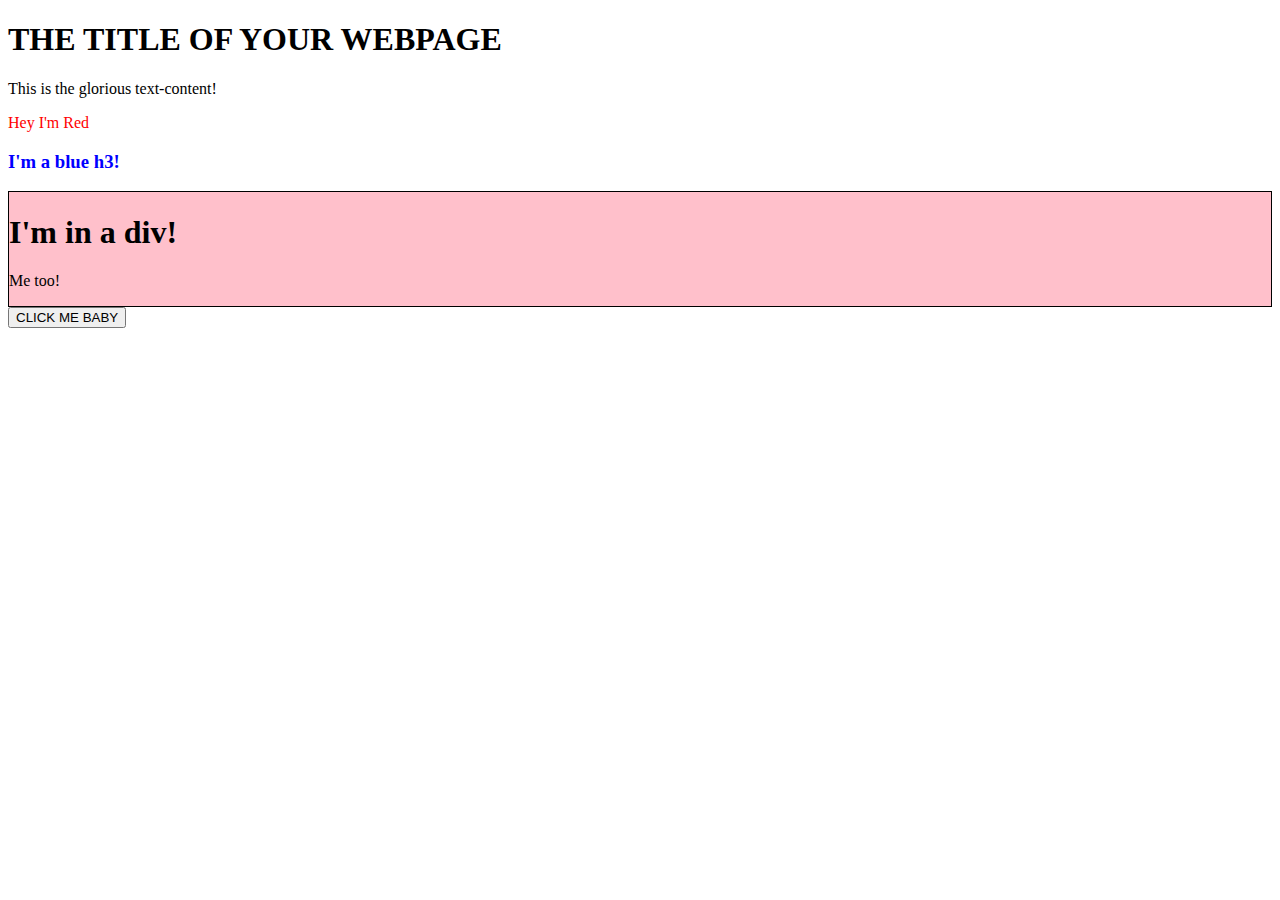
<file: javascript/index.html>
<!DOCTYPE html>
<html lang="en">
<head>
    <meta charset="UTF-8">
    <meta name="viewport" content="width=device-width, initial-scale=1.0">
    <script src="script.js" defer></script>
    <title>Document</title>
</head>
<body>
    <h1>THE TITLE OF YOUR WEBPAGE</h1>
    <div id="container"></div>
    <button id="btn">CLICK ME BABY</button>
</body>
</html>
</file>
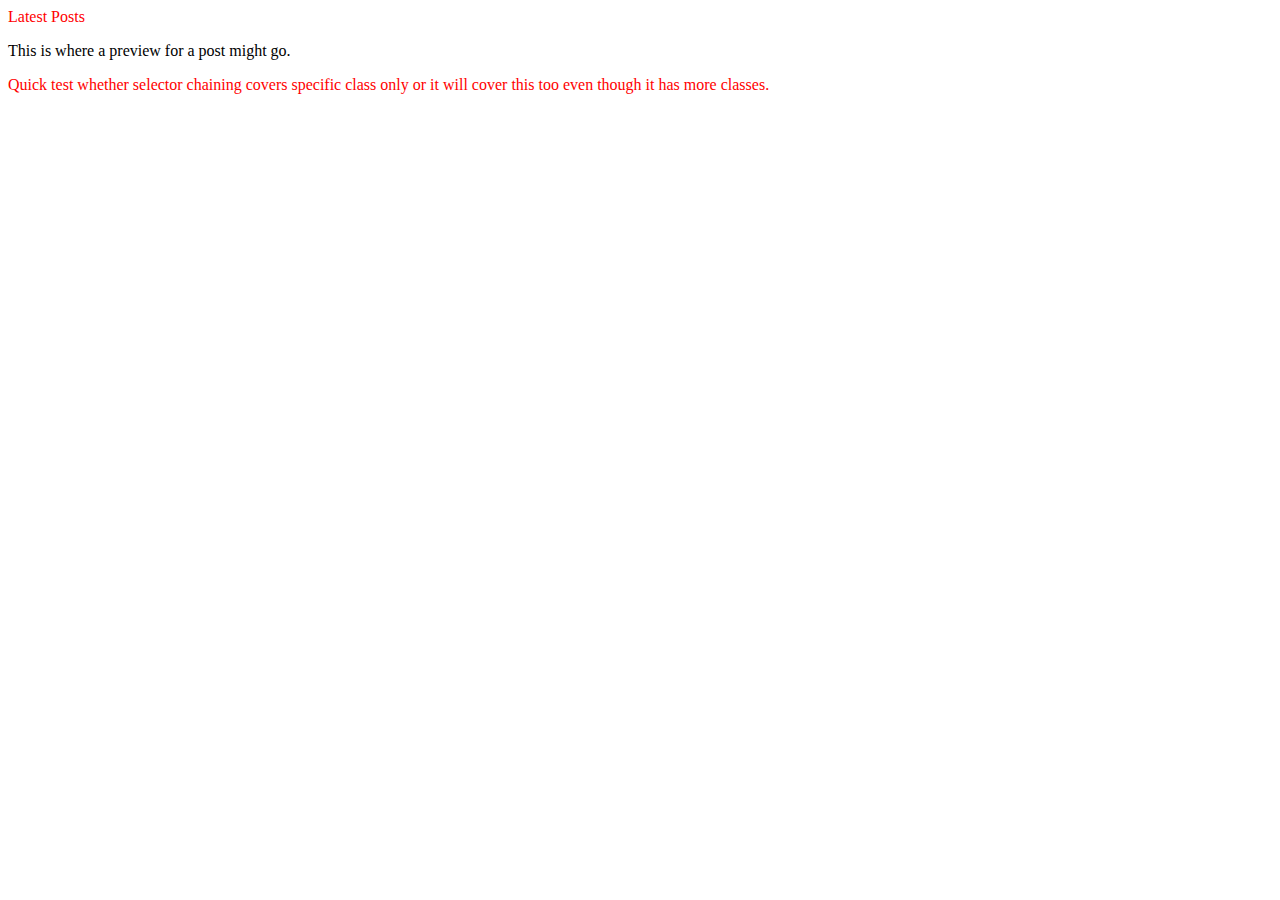
<file: html/css-test-1/index.html>
<!DOCTYPE html>
<html lang="en">
<head>
    <meta charset="UTF-8">
    <meta name="viewport" content="width=device-width, initial-scale=1.0">
    <link rel="stylesheet" href="styles.css">
    <title>Document</title>
</head>
<body>
    <div>
        <div class="subsection header">Latest Posts</div>
        <p class="subsection preview">This is where a preview for a post might go.</p>
        <p class="subsection preview header">Quick test whether selector chaining covers specific class only or it will cover this too even though it has more classes.</p>
      </div>
</body>
</html>
</file>
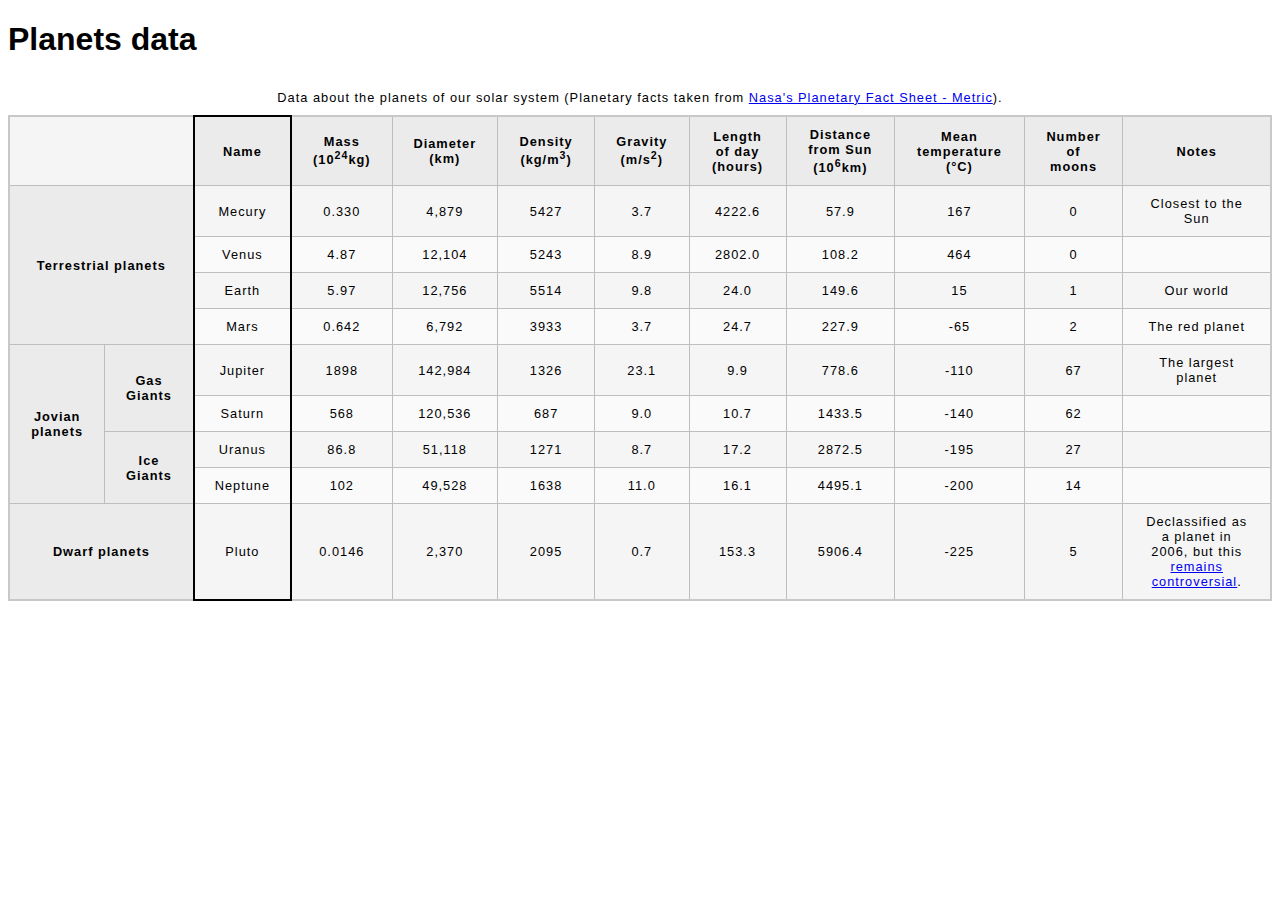
<file: html/tables/index.html>
<!DOCTYPE html>
<html lang="en-US">

<head>
    <meta charset="utf-8">
    <meta name="viewport" content="width=device-width">
    <title>Planets data</title>
    <link href="minimal-table.css" rel="stylesheet" type="text/css">
</head>

<body>
    <h1>Planets data</h1>
    <table>
        <caption>
            Data about the planets of our solar system (Planetary facts taken from <a
                href="http://nssdc.gsfc.nasa.gov/planetary/factsheet/">Nasa's Planetary Fact Sheet - Metric</a>).
        </caption>

        <thead>

            <colgroup>
                <col span="2">
                <col style="border: 2px solid black">
                <col span="9">
            </colgroup>

            <tr>
                <td colspan="2"></td>
                <th>Name</th>
                <th>Mass (10<sup>24</sup>kg)</th>
                <th>Diameter (km)</th>
                <th>Density (kg/m<sup>3</sup>)</th>
                <th>Gravity (m/s<sup>2</sup>)</th>
                <th>Length of day (hours)</th>
                <th>Distance from Sun (10<sup>6</sup>km)</th>
                <th>Mean temperature (°C)</th>
                <th>Number of moons</th>
                <th>Notes</th>
            </tr>
        </thead>

        <tbody>
            <tr>
                <th colspan="2" rowspan="4">Terrestrial planets</th>
                <td>Mecury</td>
                <td>0.330</td>
                <td>4,879</td>
                <td>5427</td>
                <td>3.7</td>
                <td>4222.6</td>
                <td>57.9</td>
                <td>167</td>
                <td>0</td>
                <td>Closest to the Sun</td>
            </tr>

            <tr>
                <td>Venus</td>
                <td>4.87</td>
                <td>12,104</td>
                <td>5243</td>
                <td>8.9</td>
                <td>2802.0</td>
                <td>108.2</td>
                <td>464</td>
                <td>0</td>
                <td></td>
            </tr>

            <tr>
                <td>Earth</td>
                <td>5.97</td>
                <td>12,756</td>
                <td>5514</td>
                <td>9.8</td>
                <td>24.0</td>
                <td>149.6</td>
                <td>15</td>
                <td>1</td>
                <td>Our world</td>
            </tr>

            <tr>
                <td>Mars</td>
                <td>0.642</td>
                <td>6,792</td>
                <td>3933</td>
                <td>3.7</td>
                <td>24.7</td>
                <td>227.9</td>
                <td>-65</td>
                <td>2</td>
                <td>The red planet</td>
            </tr>

            <tr>
                <th rowspan="4">Jovian planets</th>
                <th rowspan="2">Gas Giants</th>
                <td>Jupiter</td>
                <td>1898</td>
                <td>142,984</td>
                <td>1326</td>
                <td>23.1</td>
                <td>9.9</td>
                <td>778.6</td>
                <td>-110</td>
                <td>67</td>
                <td>The largest planet</td>
            </tr>

            <tr>
                <td>Saturn</td>
                <td>568</td>
                <td>120,536</td>
                <td>687</td>
                <td>9.0</td>
                <td>10.7</td>
                <td>1433.5</td>
                <td>-140</td>
                <td>62</td>
                <td></td>
            </tr>

            <tr>
                <th rowspan="2">Ice Giants</th>
                <td>Uranus</td>
                <td>86.8</td>
                <td>51,118</td>
                <td>1271</td>
                <td>8.7</td>
                <td>17.2</td>
                <td>2872.5</td>
                <td>-195</td>
                <td>27</td>
                <td></td>
            </tr>

            <tr>
                <td>Neptune</td>
                <td>102</td>
                <td>49,528</td>
                <td>1638</td>
                <td>11.0</td>
                <td>16.1</td>
                <td>4495.1</td>
                <td>-200</td>
                <td>14</td>
                <td></td>
            </tr>

            <tr>
                <th colspan="2">Dwarf planets</th>
                <td>Pluto</td>
                <td>0.0146</td>
                <td>2,370</td>
                <td>2095</td>
                <td>0.7</td>
                <td>153.3</td>
                <td>5906.4</td>
                <td>-225</td>
                <td>5</td>
                <td>Declassified as a planet in 2006, but this <a
                        href="http://www.usatoday.com/story/tech/2014/10/02/pluto-planet-solar-system/16578959/">remains
                        controversial</a>.</td>
            </tr>




        </tbody>

    </table>


</body>

</html>
</file>
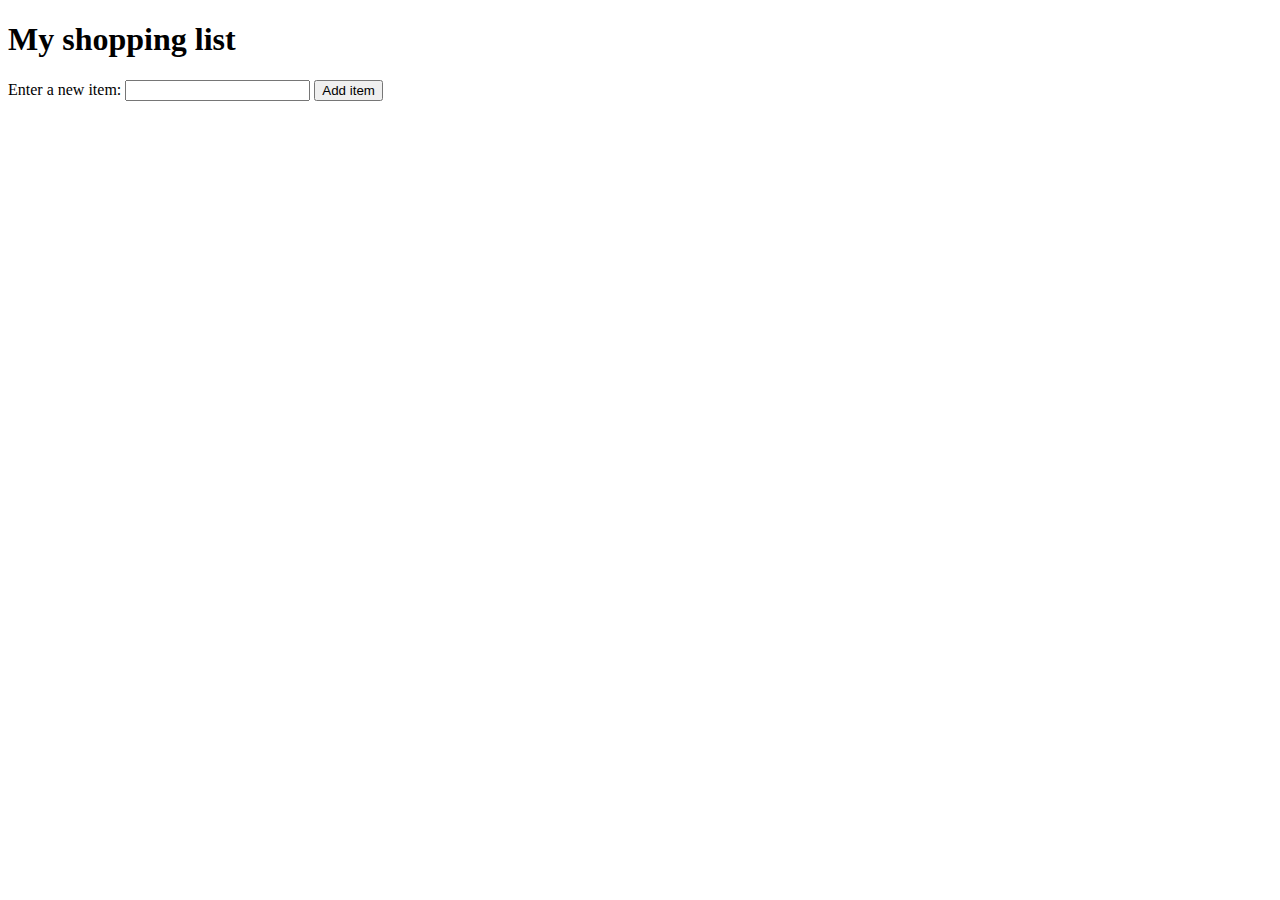
<file: javascript/shopping-list/index.html>
<!DOCTYPE html>
<html lang="en-US">
  <head>
    <meta charset="utf-8">
    <meta name="viewport" content="width=device-width, initial-scale=1.0">
    <title>Shopping list example</title>
    <style>
      li {
        margin-bottom: 10px;
      }

      li button {
        font-size: 12px;
        margin-left: 20px;
        color: #666;
      }
    </style>
  </head>
  <body>

    <h1>My shopping list</h1>

    <div>
      <label for="item">Enter a new item:</label>
      <input type="text" name="item" id="item">
      <button>Add item</button>
    </div>

    <ul>

    </ul>

    <script>
let ul = document.querySelector("ul")
let input = document.querySelector("input")
let button = document.querySelector("button")

button.addEventListener("click", function (e) {
    let value = input.value
    input.value = ''

    let li = document.createElement("li")
    let span = document.createElement("span")
    let btn = document.createElement("button")

    li.appendChild(span)
    li.appendChild(btn)

    span.textContent = value
    btn.textContent = "Delete"

    ul.appendChild(li)
    input.focus()

    btn.addEventListener("click", function (e) {
        li.remove()
    })
})
    </script>
  </body>
</html>
</file>
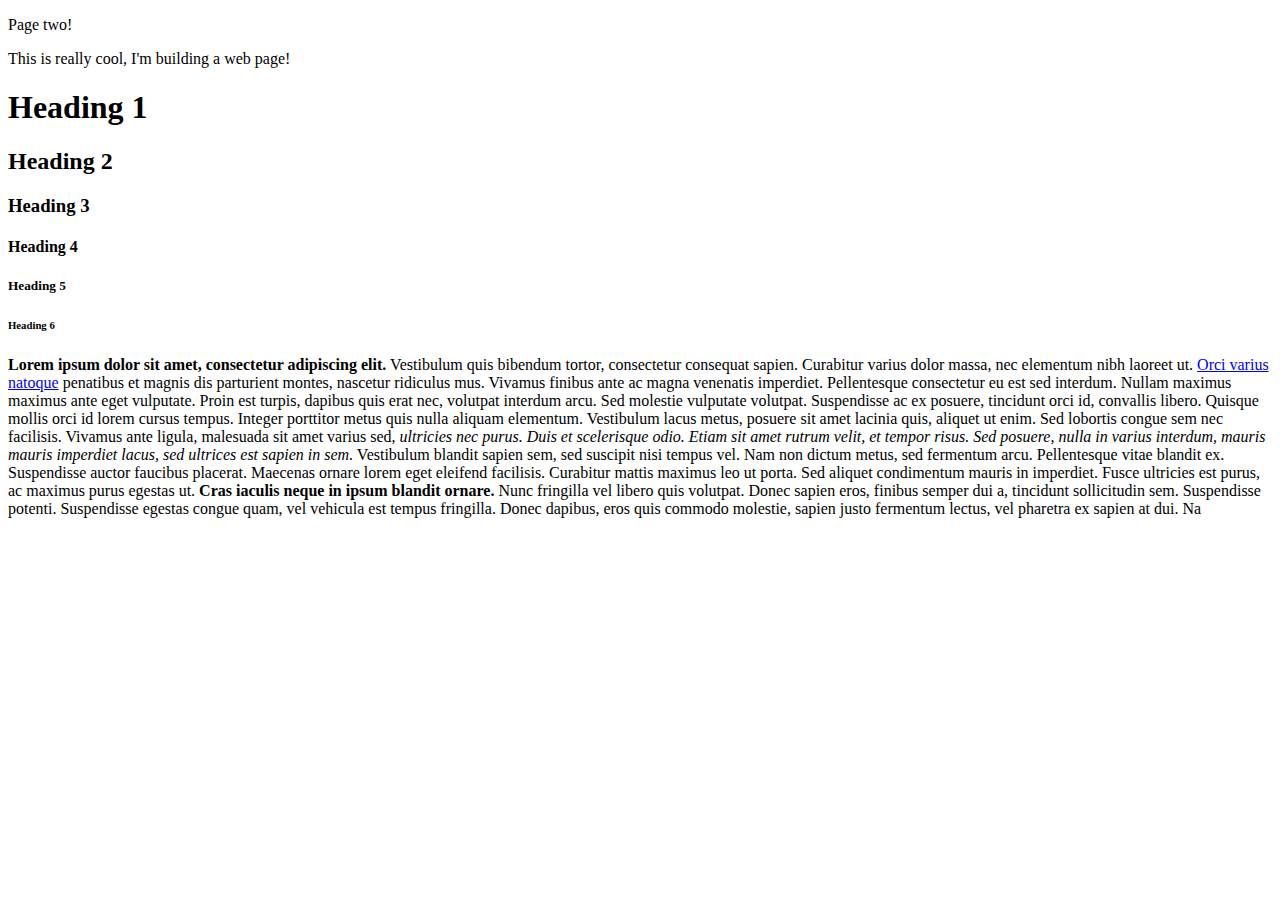
<file: html/pagetwo.html>
<!DOCTYPE html>

<html>

<head>
    <meta charset="utf-8">
    <title>Page Two</title>
</head>

<body>
    <p>Page two!</p>

    <p>This is really cool, I'm building a web page!</p>

    <h1>Heading 1</h1>
    <h2>Heading 2</h2>
    <h3>Heading 3</h3>
    <h4>Heading 4</h4>
    <h5>Heading 5</h5>
    <h6>Heading 6</h6>

    <!-- This is an HTML comments -->

    <p><strong>Lorem ipsum dolor sit amet, consectetur adipiscing elit.</strong> Vestibulum quis bibendum tortor, consectetur consequat sapien. Curabitur varius dolor massa, nec elementum nibh laoreet ut. <a href="http://www.google.com">Orci varius natoque</a> penatibus et magnis dis parturient montes, nascetur ridiculus mus. Vivamus finibus ante ac magna venenatis imperdiet. Pellentesque consectetur eu est sed interdum. Nullam maximus maximus ante eget vulputate. Proin est turpis, dapibus quis erat nec, volutpat interdum arcu. Sed molestie vulputate volutpat. Suspendisse ac ex posuere, tincidunt orci id, convallis libero. Quisque mollis orci id lorem cursus tempus. Integer porttitor metus quis nulla aliquam elementum. Vestibulum lacus metus, posuere sit amet lacinia quis, aliquet ut enim. Sed lobortis congue sem nec facilisis. Vivamus ante ligula, malesuada sit amet varius sed, <em>ultricies nec purus. Duis et scelerisque odio. Etiam sit amet rutrum velit, et tempor risus. Sed posuere, nulla in varius interdum, mauris mauris imperdiet lacus, sed ultrices est sapien in sem.</em> Vestibulum blandit sapien sem, sed suscipit nisi tempus vel. Nam non dictum metus, sed fermentum arcu. Pellentesque vitae blandit ex. Suspendisse auctor faucibus placerat. Maecenas ornare lorem eget eleifend facilisis. Curabitur mattis maximus leo ut porta. Sed aliquet condimentum mauris in imperdiet. Fusce ultricies est purus, ac maximus purus egestas ut. <strong>Cras iaculis neque in ipsum blandit ornare.</strong> Nunc fringilla vel libero quis volutpat. Donec sapien eros, finibus semper dui a, tincidunt sollicitudin sem. Suspendisse potenti. Suspendisse egestas congue quam, vel vehicula est tempus fringilla. Donec dapibus, eros quis commodo molestie, sapien justo fermentum lectus, vel pharetra ex sapien at dui. Na</p>
</body>


</html>
</file>
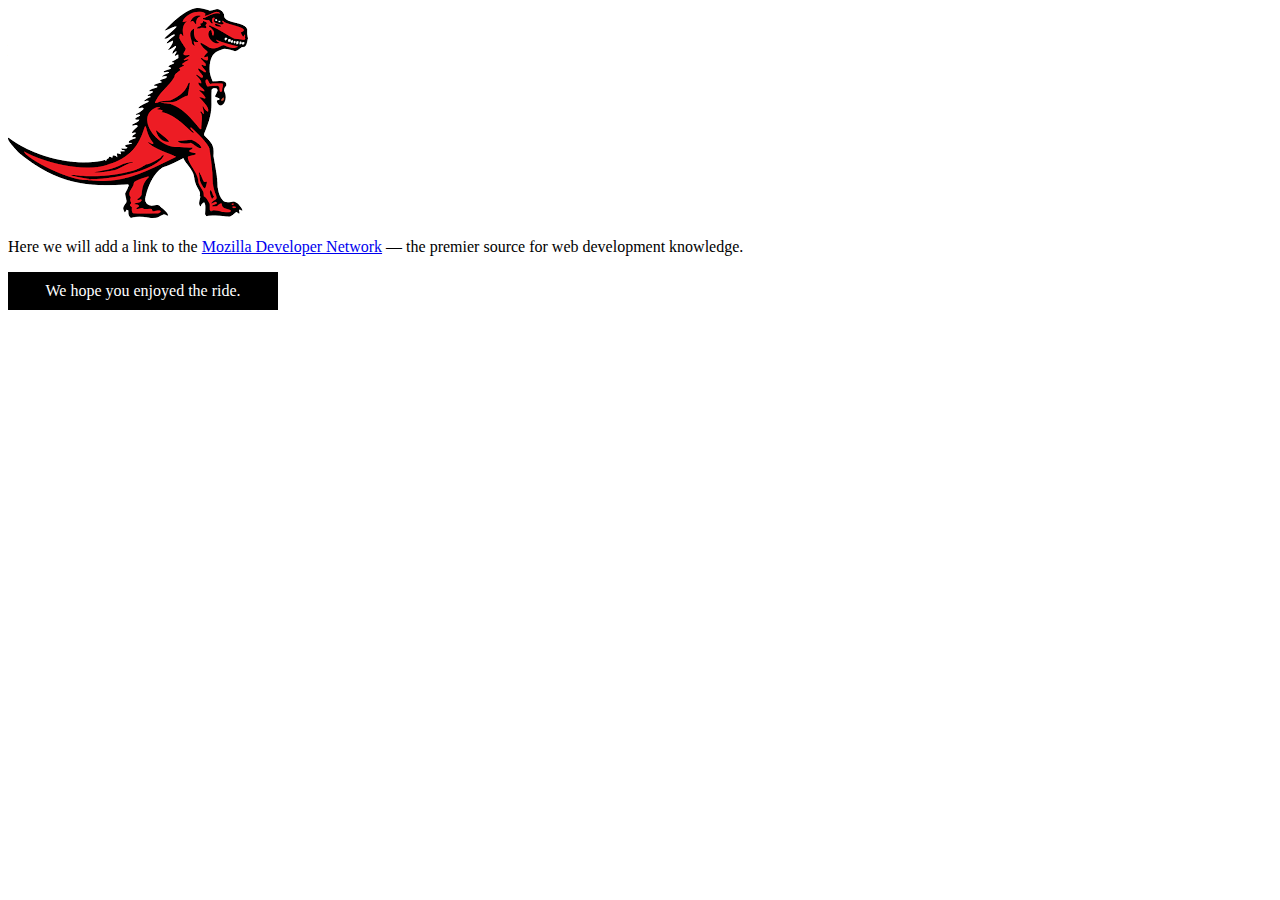
<file: javascript/mdn-index.html>
<!DOCTYPE html>
<html lang="en-US">
  <head>
    <meta charset="utf-8">
    <meta name="viewport" content="width=device-width, initial-scale=1.0">
    <title>Simple DOM example</title>
    <script defer src="mdn-script.js"></script>
  </head>
  <body>
      <section>
        <img src="dinosaur.png" alt="A red Tyrannosaurus Rex: A two legged dinosaur standing upright like a human, with small arms, and a large head with lots of sharp teeth.">
        <p>Here we will add a link to the <a href="https://www.mozilla.org/">Mozilla homepage</a></p>
      </section>
  </body>
  <style>
    .highlight {
      color: white;
      background-color: black;
      padding: 10px;
      width: 250px;
      text-align: center;
    }
  </style>
</html>
</file>
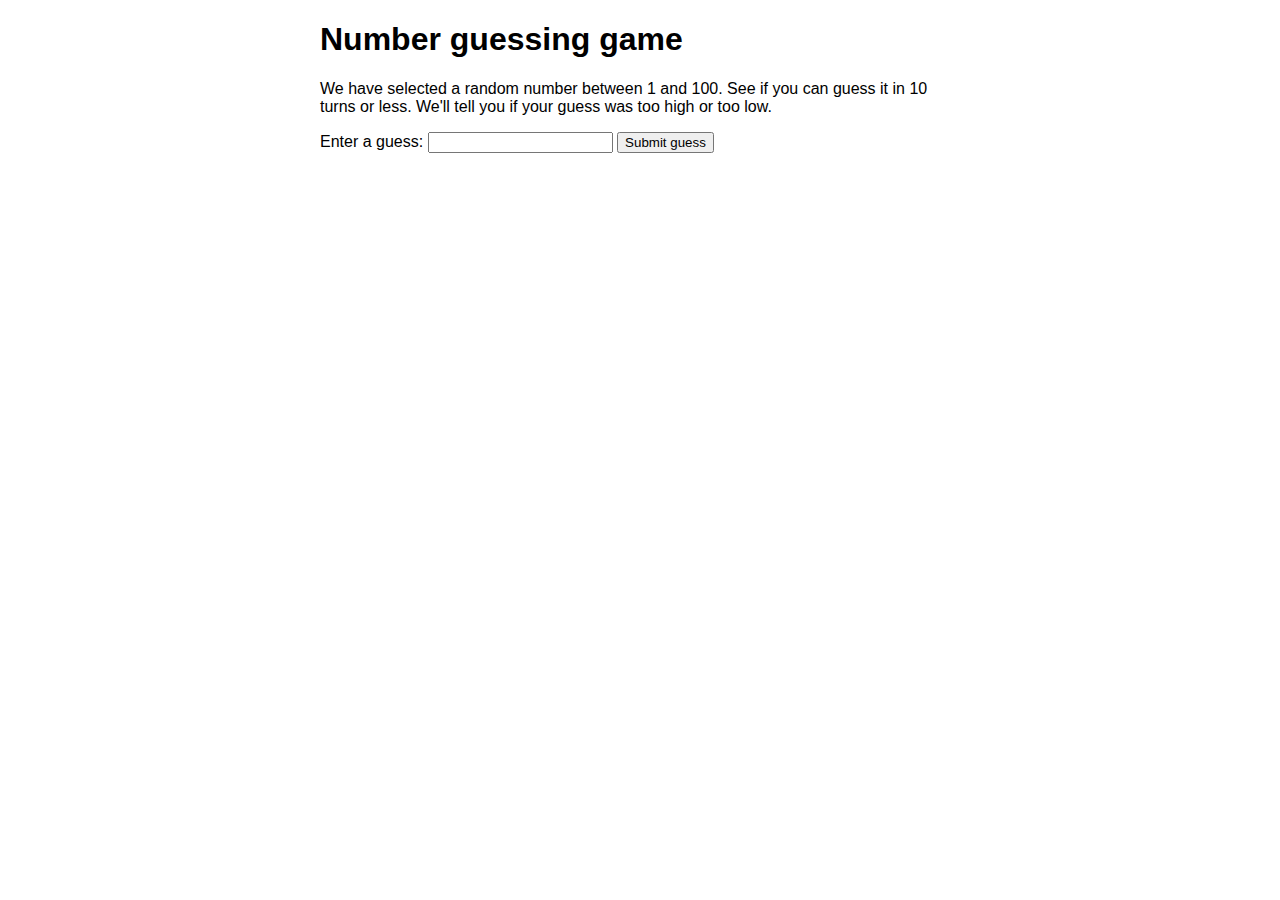
<file: javascript/number-game.html>
<!DOCTYPE html>
<html lang="en-US">
  <head>
    <meta charset="utf-8">

    <title>Number guessing game</title>

    <style>
      html {
        font-family: sans-serif;
      }
      body {
        width: 50%;
        max-width: 800px;
        min-width: 480px;
        margin: 0 auto;
      }
      .lastResult {
        color: white;
        padding: 3px;
      }
    </style>
  </head>

  <body>
      <h1>Number guessing game</h1>

      <p>We have selected a random number between 1 and 100. See if you can guess it in 10 turns or less. We'll tell you if your guess was too high or too low.</p>

<div class="form">
  <label for="guessField">Enter a guess: </label>
  <input type="text" id="guessField" class="guessField">
  <input type="submit" value="Submit guess" class="guessSubmit">
</div>

<div class="resultParas">
  <p class="guesses"></p>
  <p class="lastResult"></p>
  <p class="lowOrHi"></p>
</div>

</body>

<script>
  let randomNumber = Math.floor(Math.random() * 100) + 1;

  const guesses = document.querySelector('.guesses');
  const lastResult = document.querySelector('.lastResult');
  const lowOrHi = document.querySelector('.lowOrHi');
  const guessSubmit = document.querySelector('.guessSubmit');
  const guessField = document.querySelector('.guessField');

  let guessCount = 1;
  let resetButton;

  function checkGuess() {

    const userGuess = Number(guessField.value);
    if(guessCount === 1) {
      guesses.textContent = 'Previous guesses: ';
    }
    guesses.textContent += userGuess + ' ';

    if(userGuess === randomNumber) {
      lastResult.textContent = 'Congratulations! You got it right!';
      lastResult.style.backgroundColor = 'green';
      lowOrHi.textContent = '';
      setGameOver();
    } else if(guessCount === 10) {
      lastResult.textContent = '!!GAME OVER!!';
      setGameOver();
    } else {
      lastResult.textContent = 'Wrong!';
      lastResult.style.backgroundColor = 'red';
      if(userGuess < randomNumber) {
        lowOrHi.textContent = 'Last guess was too low!';
      } else if(userGuess > randomNumber) {
        lowOrHi.textContent = 'Last guess was too high!';
      }
    }

    guessCount++;
    guessField.value = '';
    guessField.focus();
  }
  guessSubmit.addEventListener('click', checkGuess);

  function setGameOver() {
	  guessField.disabled = true;
	  guessSubmit.disabled = true;
	  resetButton = document.createElement('button');
	  resetButton.textContent = 'Start new game';
	  document.body.appendChild(resetButton);
	  resetButton.addEventListener('click', resetGame);
  }

  function resetGame() {
	  guessCount = 1;

    const resetParas = document.querySelectorAll('.resultParas p');
    for (const resetPara of resetParas) {
      resetPara.textContent = '';
    }
	  resetButton.parentNode.removeChild(resetButton);

	  guessField.disabled = false;
	  guessSubmit.disabled = false;
	  guessField.value = '';
	  guessField.focus();

	  lastResult.style.backgroundColor = 'white';

	  randomNumber = Math.floor(Math.random()) + 1;
  }
</script>
</html>
</file>
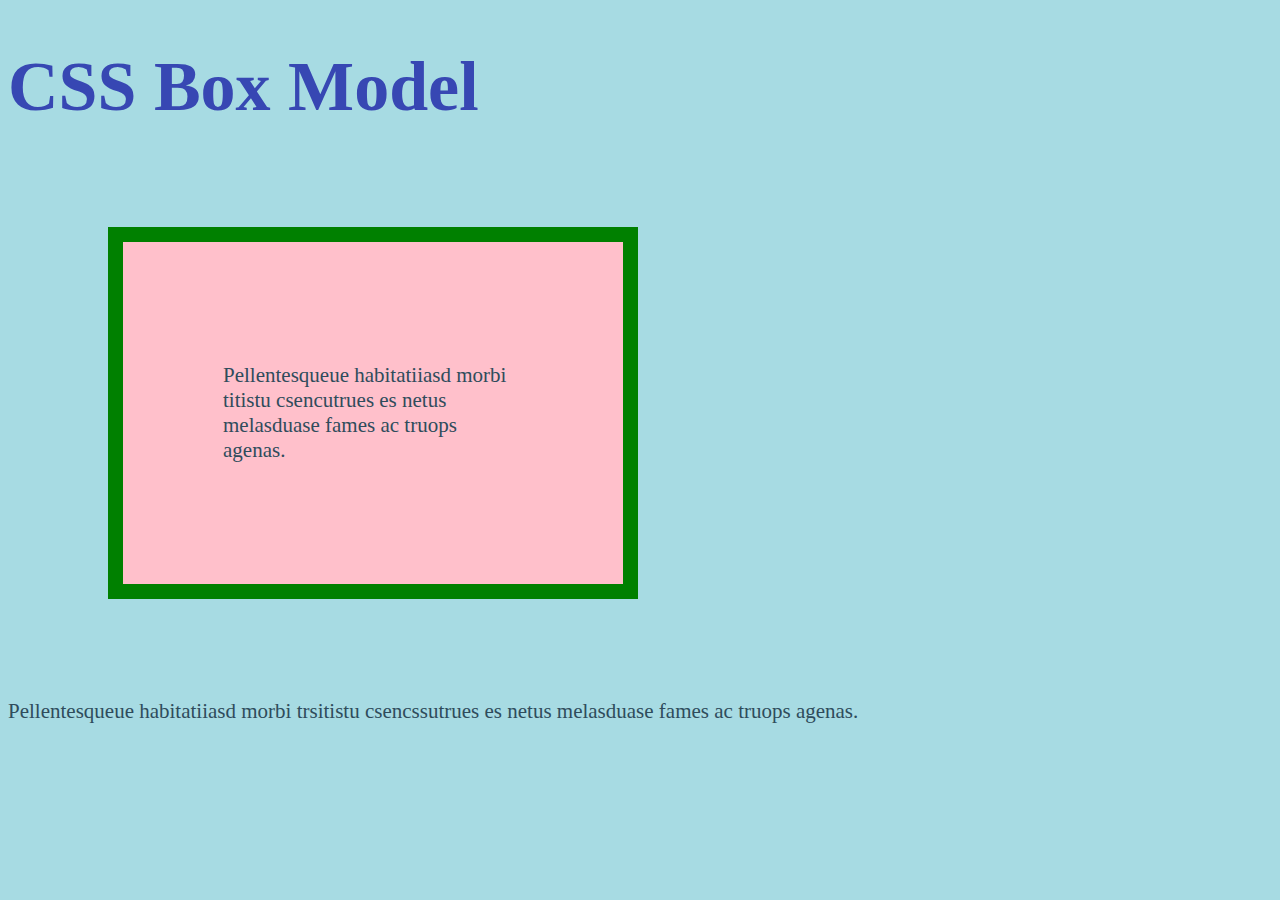
<file: html/first-website/box-model.html>
<!DOCTYPE html>

<html>

<head>
    <meta charset="utf-8">
    <title>My First Website</title>
    <link rel="stylesheet" href="css/style.css">
</head>

<body>

    <h1>CSS Box Model</h1>
    
    <div class="box">
        <p>Pellentesqueue habitatiiasd morbi titistu csencutrues es netus melasduase fames ac truops agenas.</p>
    </div>
    <p>Pellentesqueue habitatiiasd morbi trsitistu csencssutrues es netus melasduase fames ac truops agenas.</p>
</body>
</html>
</file>
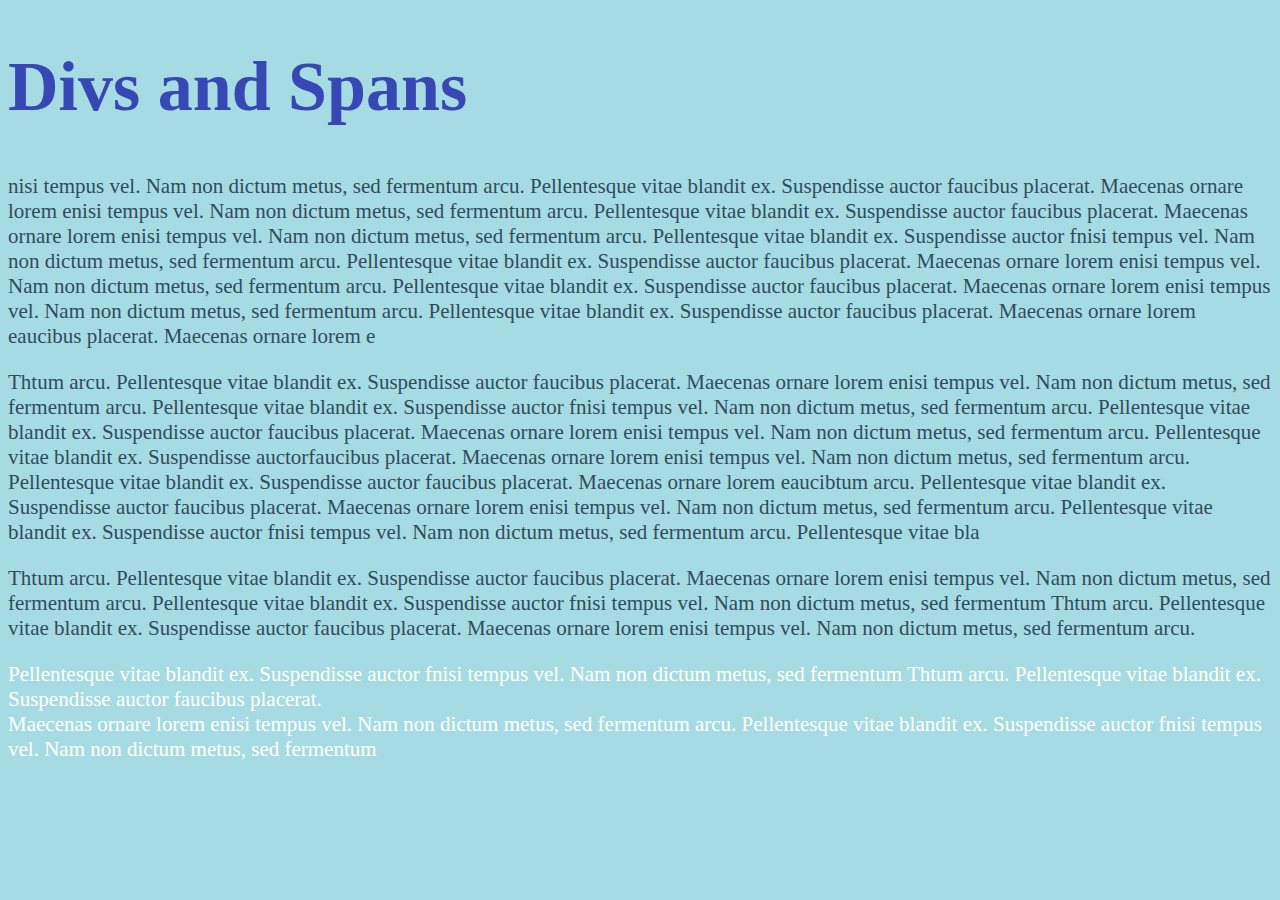
<file: html/first-website/divs-spans.html>
<!DOCTYPE html>

<html>

<head>
    <meta charset="utf-8">
    <title>Divs and Spans</title>
    <link rel="stylesheet" href="css/style.css">
</head>

<body>

    <h1>Divs and Spans</h1>
    
    <div class="top-section">
        <p class="intro">nisi tempus vel. Nam non dictum metus, sed fermentum arcu. Pellentesque vitae blandit ex. Suspendisse auctor faucibus placerat. Maecenas ornare lorem enisi tempus vel. Nam non dictum metus, sed fermentum <span>arcu</span>. Pellentesque vitae blandit ex. Suspendisse auctor faucibus placerat. Maecenas ornare lorem enisi tempus vel. Nam non dictum metus, sed fermentum arcu. Pellentesque vitae blandit ex. Suspendisse auctor fnisi tempus vel. Nam non dictum metus, sed fermentum arcu. Pellentesque vitae blandit ex. Suspendisse auctor faucibus placerat. Maecenas ornare lorem enisi <span class="highlight">tempus vel. Nam non dictum metus,</span> sed fermentum arcu. Pellentesque vitae blandit ex. Suspendisse auctor faucibus placerat. Maecenas ornare lorem enisi tempus vel. Nam non dictum metus, sed fermentum arcu. Pellentesque vitae blandit ex. Suspendisse auctor faucibus placerat. Maecenas ornare lorem eaucibus placerat. Maecenas ornare lorem e</p>
    </div>

    <div class="bottom-section">
        <p>Thtum arcu. Pellentesque vitae blandit ex. Suspendisse auctor faucibus placerat. Maecenas ornare lorem enisi tempus vel. Nam non dictum metus, sed fermentum arcu. Pellentesque vitae blandit ex. Suspendisse auctor fnisi tempus vel. Nam non dictum metus, sed fermentum arcu. Pellentesque vitae blandit ex. Suspendisse auctor faucibus placerat. Maecenas ornare lorem enisi tempus vel. Nam non dictum metus, <span class="highlight">sed fermentum arcu. Pellentesque vitae blandit ex. Suspendisse auctor</span>faucibus placerat. Maecenas ornare lorem enisi tempus vel. Nam non dictum metus, sed fermentum arcu. Pellentesque vitae blandit ex. Suspendisse auctor faucibus placerat. Maecenas ornare lorem eaucibtum arcu. Pellentesque vitae blandit ex. Suspendisse auctor faucibus placerat. Maecenas ornare lorem enisi tempus vel. <span class="accent-color">Nam non dictum metus, sed fermentum arcu.</span> Pellentesque vitae blandit ex. Suspendisse auctor fnisi tempus vel. Nam non dictum metus, sed fermentum arcu. Pellentesque vitae bla</p>
    </div>

    <p>Thtum arcu. Pellentesque vitae blandit ex. Suspendisse auctor faucibus placerat. Maecenas ornare lorem enisi tempus vel. Nam non dictum metus, sed fermentum arcu. Pellentesque vitae blandit ex. Suspendisse auctor fnisi tempus vel. Nam non dictum metus, sed fermentum Thtum arcu. Pellentesque vitae blandit ex. Suspendisse auctor faucibus placerat. Maecenas ornare lorem enisi tempus vel. Nam non dictum metus, sed fermentum arcu. <div>Pellentesque vitae blandit ex. Suspendisse auctor fnisi tempus vel. Nam non dictum metus, sed fermentum Thtum arcu. Pellentesque vitae blandit ex. Suspendisse auctor faucibus placerat.</div> Maecenas ornare lorem enisi tempus vel. Nam non dictum metus, sed fermentum arcu. Pellentesque vitae blandit ex. Suspendisse auctor fnisi tempus vel. Nam non dictum metus, sed fermentum </p>

</body>
</html>
</file>
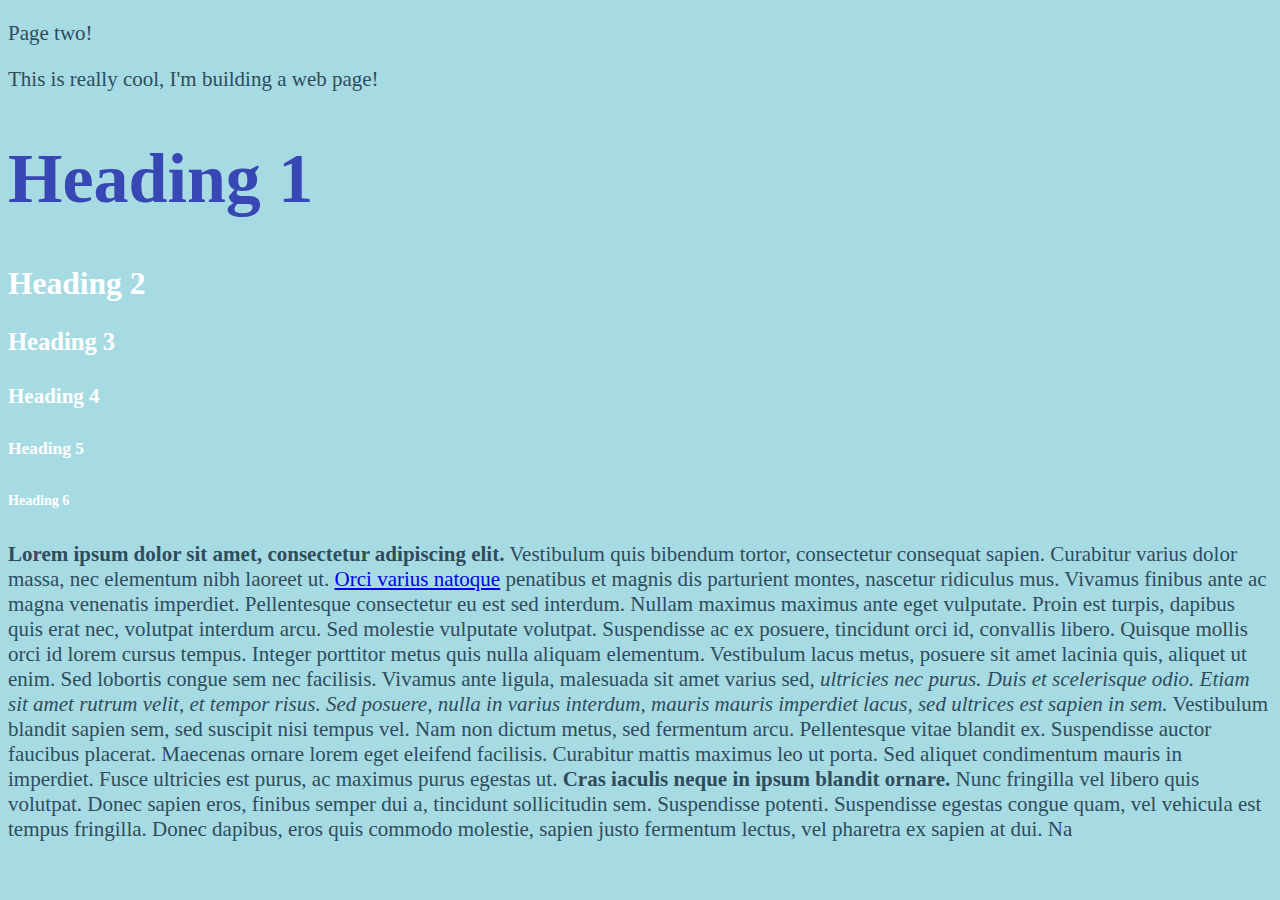
<file: html/first-website/pagetwo.html>
<!DOCTYPE html>

<html>

<head>
    <meta charset="utf-8">
    <title>Page Two</title>
    <link rel="stylesheet" href="css/style.css">
</head>

<body>
    <p>Page two!</p>

    <p>This is really cool, I'm building a web page!</p>

    <h1>Heading 1</h1>
    <h2>Heading 2</h2>
    <h3>Heading 3</h3>
    <h4>Heading 4</h4>
    <h5>Heading 5</h5>
    <h6>Heading 6</h6>

    <!-- This is an HTML comments -->

    <p><strong>Lorem ipsum dolor sit amet, consectetur adipiscing elit.</strong> Vestibulum quis bibendum tortor, consectetur consequat sapien. Curabitur varius dolor massa, nec elementum nibh laoreet ut. <a href="http://www.google.com">Orci varius natoque</a> penatibus et magnis dis parturient montes, nascetur ridiculus mus. Vivamus finibus ante ac magna venenatis imperdiet. Pellentesque consectetur eu est sed interdum. Nullam maximus maximus ante eget vulputate. Proin est turpis, dapibus quis erat nec, volutpat interdum arcu. Sed molestie vulputate volutpat. Suspendisse ac ex posuere, tincidunt orci id, convallis libero. Quisque mollis orci id lorem cursus tempus. Integer porttitor metus quis nulla aliquam elementum. Vestibulum lacus metus, posuere sit amet lacinia quis, aliquet ut enim. Sed lobortis congue sem nec facilisis. Vivamus ante ligula, malesuada sit amet varius sed, <em>ultricies nec purus. Duis et scelerisque odio. Etiam sit amet rutrum velit, et tempor risus. Sed posuere, nulla in varius interdum, mauris mauris imperdiet lacus, sed ultrices est sapien in sem.</em> Vestibulum blandit sapien sem, sed suscipit nisi tempus vel. Nam non dictum metus, sed fermentum arcu. Pellentesque vitae blandit ex. Suspendisse auctor faucibus placerat. Maecenas ornare lorem eget eleifend facilisis. Curabitur mattis maximus leo ut porta. Sed aliquet condimentum mauris in imperdiet. Fusce ultricies est purus, ac maximus purus egestas ut. <strong>Cras iaculis neque in ipsum blandit ornare.</strong> Nunc fringilla vel libero quis volutpat. Donec sapien eros, finibus semper dui a, tincidunt sollicitudin sem. Suspendisse potenti. Suspendisse egestas congue quam, vel vehicula est tempus fringilla. Donec dapibus, eros quis commodo molestie, sapien justo fermentum lectus, vel pharetra ex sapien at dui. Na</p>
</body>


</html>
</file>
<file: html/css-test-1/styles.css>
.subsection.header {
    color: red;
}
</file>
<file: html/tables/minimal-table.css>
html {
    font-family: sans-serif;
}

table {
    border-collapse: collapse;
    border: 2px solid rgb(200, 200, 200);
    letter-spacing: 1px;
    font-size: 0.8rem;
}

td,
th {
    border: 1px solid rgb(190, 190, 190);
    padding: 10px 20px;
}

th {
    background-color: rgb(235, 235, 235);
}

td {
    text-align: center;
}

tr:nth-child(even) td {
    background-color: rgb(250, 250, 250);
}

tr:nth-child(odd) td {
    background-color: rgb(245, 245, 245);
}

caption {
    padding: 10px;
}
</file>
<file: html/first-website/css/style.css>
body {
    background-color: #a7dbe3;
    color:rgb(255, 255, 255);
    font-size: 21px;
}

h1 {
    font-size: 70px;
    color: #3747b3
}

p {
    color: #2f4c5c;
}

/* This is the box model */

.box {
    background: pink;
    width: 300px;
    
    margin: 100px;
    border: 15px solid green;
    padding: 100px;
}
</file>
